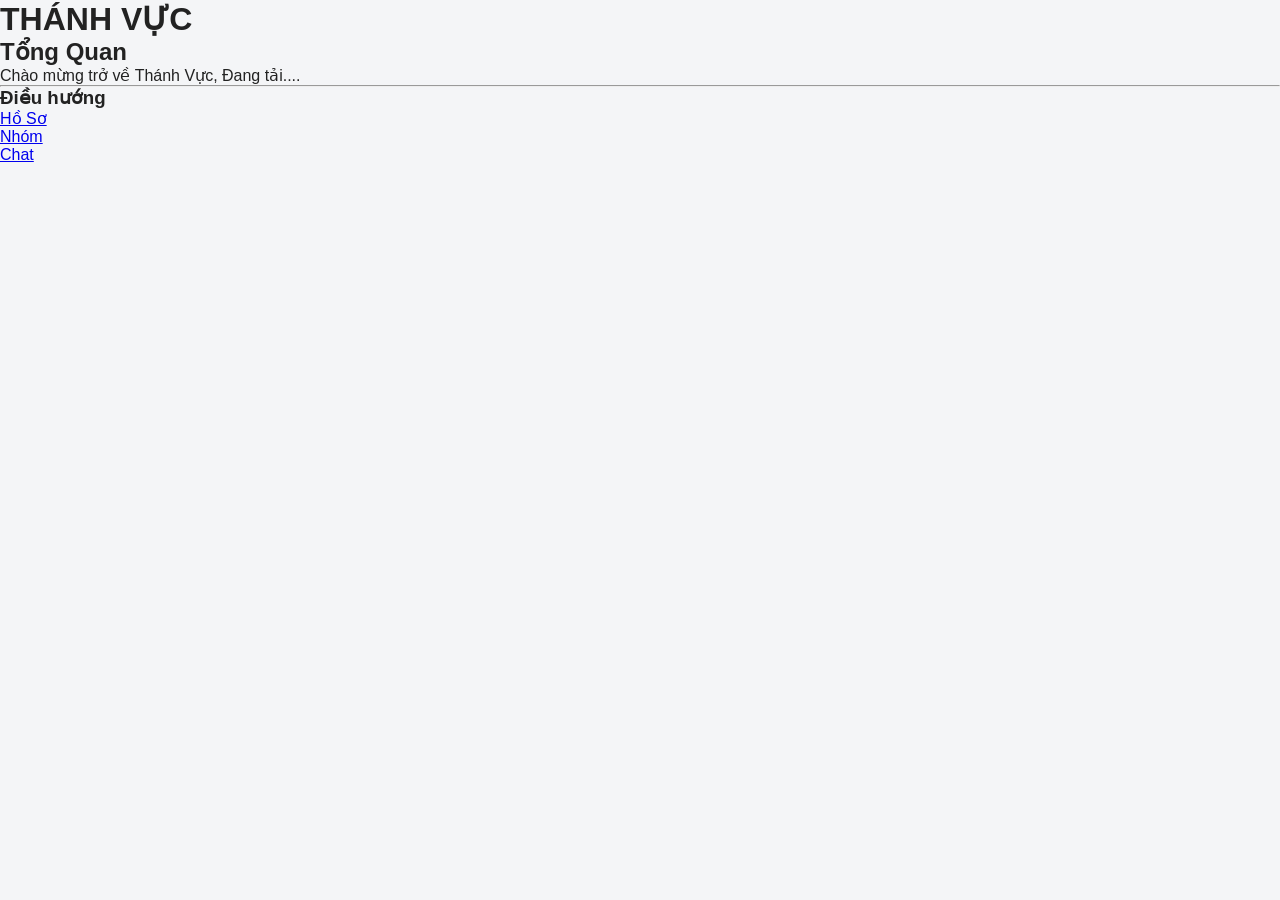
<file: dashboard.html>
<!DOCTYPE html>
<html lang="vi">
<head>
    <meta charset="UTF-8">
    <meta name="viewport" content="width=device-width, initial-scale=1.0">
    <title>Thánh Vực - Tổng Quan</title>
    <link rel="stylesheet" href="css/dashboard.css">
</head>

<body>
    <script src="js/config.js"></script>
    <script src="js/dashboard.js"></script>
    
    <h1>THÁNH VỰC</h1>

    <h2>Tổng Quan</h2>

    <p>Chào mừng trở về Thánh Vực, <span id="user-name">Đang tải...</span>.</p>

    <hr>

    <h3>Điều hướng</h3>

    <a href="profile.html">Hồ Sơ</a><br>
    <a href="#">Nhóm</a><br>
    <a href="#">Chat</a><br>

</body>
</html>
</file>
<file: css/dashboard.css>
/* ==========================================
   THÁNH VỰC - DASHBOARD
   Giao diện Tổng Quan
   ========================================== */

* {
    margin: 0;
    padding: 0;
    box-sizing: border-box;
}

body {
    font-family: Arial, sans-serif;
    background: #f4f5f7;
    color: #222;
    min-height: 100vh;
}

/* ===== HEADER ===== */

.dashboard-header {
    height: 64px;
    background: #ffffff;
    border-bottom: 1px solid #ddd;
    display: flex;
    align-items: center;
    justify-content: space-between;
    padding: 0 24px;
    position: sticky;
    top: 0;
    z-index: 100;
}

.logo {
    font-size: 22px;
    font-weight: bold;
}

/* ===== LAYOUT ===== */

.dashboard-layout {
    display: flex;
    min-height: calc(100vh - 64px);
}

/* ===== SIDEBAR ===== */

.sidebar {
    width: 230px;
    background: #ffffff;
    border-right: 1px solid #ddd;
    padding: 20px 12px;
}

.sidebar a {
    display: block;
    text-decoration: none;
    color: #333;
    padding: 12px 14px;
    margin-bottom: 5px;
    border-radius: 8px;
    transition: 0.2s;
}

.sidebar a:hover {
    background: #eeeeee;
}

.sidebar a.active {
    background: #e8e8e8;
    font-weight: bold;
}

/* ===== MAIN ===== */

.dashboard-main {
    flex: 1;
    padding: 30px;
    max-width: 1200px;
    margin: 0 auto;
    width: 100%;
}

.dashboard-title {
    margin-bottom: 8px;
    font-size: 30px;
}

.dashboard-subtitle {
    color: #777;
    margin-bottom: 30px;
}

/* ===== STAT CARDS ===== */

.stats {
    display: grid;
    grid-template-columns: repeat(3, 1fr);
    gap: 20px;
    margin-bottom: 30px;
}

.stat-card {
    background: #ffffff;
    border: 1px solid #ddd;
    border-radius: 12px;
    padding: 22px;
}

.stat-card h3 {
    font-size: 14px;
    color: #777;
    margin-bottom: 10px;
}

.stat-card p {
    font-size: 28px;
    font-weight: bold;
}

/* ===== CONTENT ===== */

.content-card {
    background: #ffffff;
    border: 1px solid #ddd;
    border-radius: 12px;
    padding: 24px;
    margin-bottom: 20px;
}

.content-card h2 {
    margin-bottom: 15px;
}

/* ===== RESPONSIVE ===== */

@media (max-width: 768px) {

    .sidebar {
        width: 70px;
    }

    .sidebar a {
        text-align: center;
        font-size: 0;
    }

    .dashboard-main {
        padding: 20px;
    }

    .stats {
        grid-template-columns: 1fr;
    }
}
</file>
